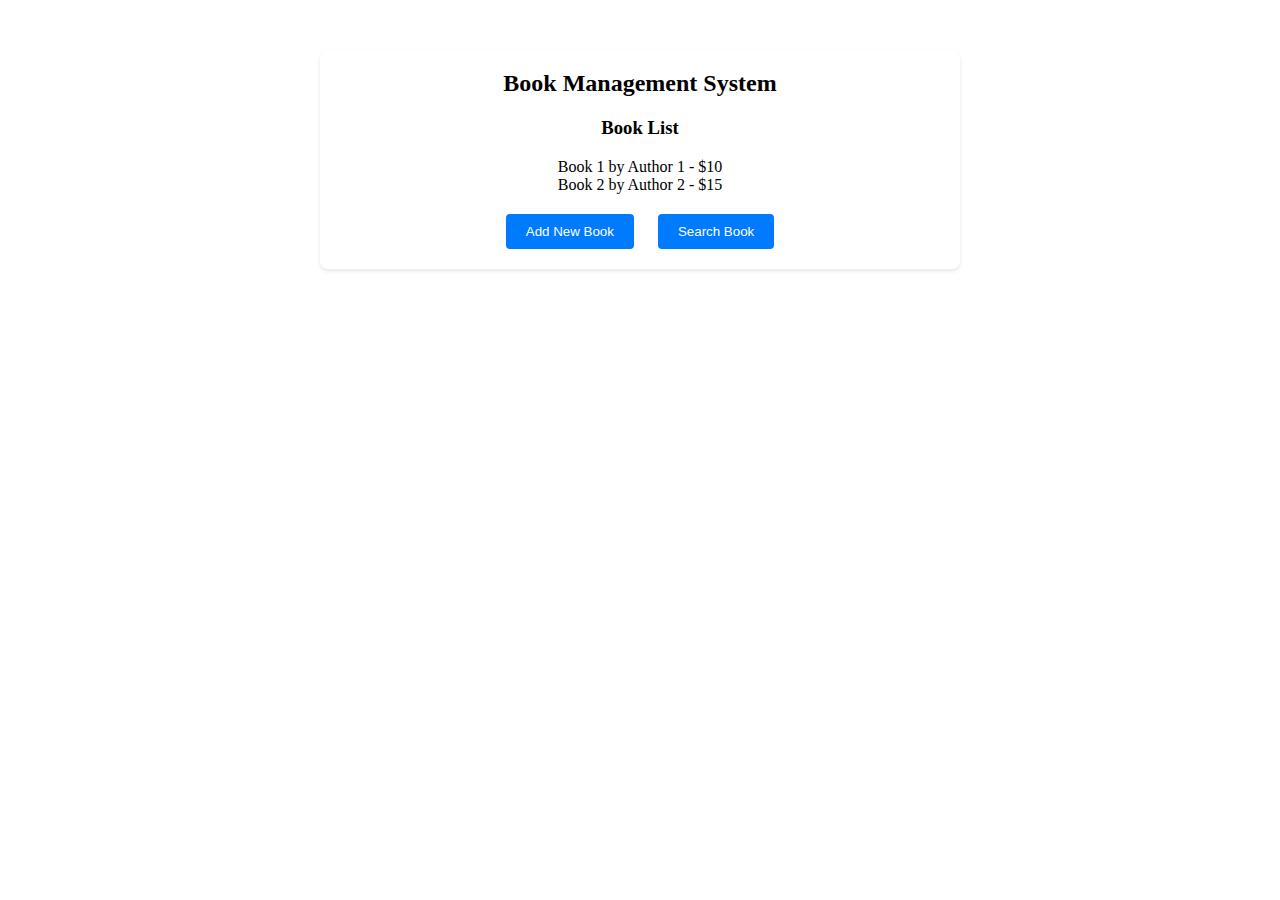
<file: js-final-testcase/book-list/index.html>
<!DOCTYPE html>
<html lang="en">
<head>
  <meta charset="UTF-8">
  <meta name="viewport" content="width=device-width, initial-scale=1.0">
  <title>Book Management</title>
  <link rel="stylesheet" href="assests/css/style.css">
</head>
<body>
  <div class="container">
    <h2>Book Management System</h2>
    <div id="book-list">
      <h3>Book List</h3>
      <ul id="books"></ul>
    </div>
    <div id="options">
      <button onclick="addBook()">Add New Book</button>
      <button onclick="searchBook()">Search Book</button>
    </div>
  </div>

  <script src="assests/js/script.js"></script>
</body>
</html>
</file>
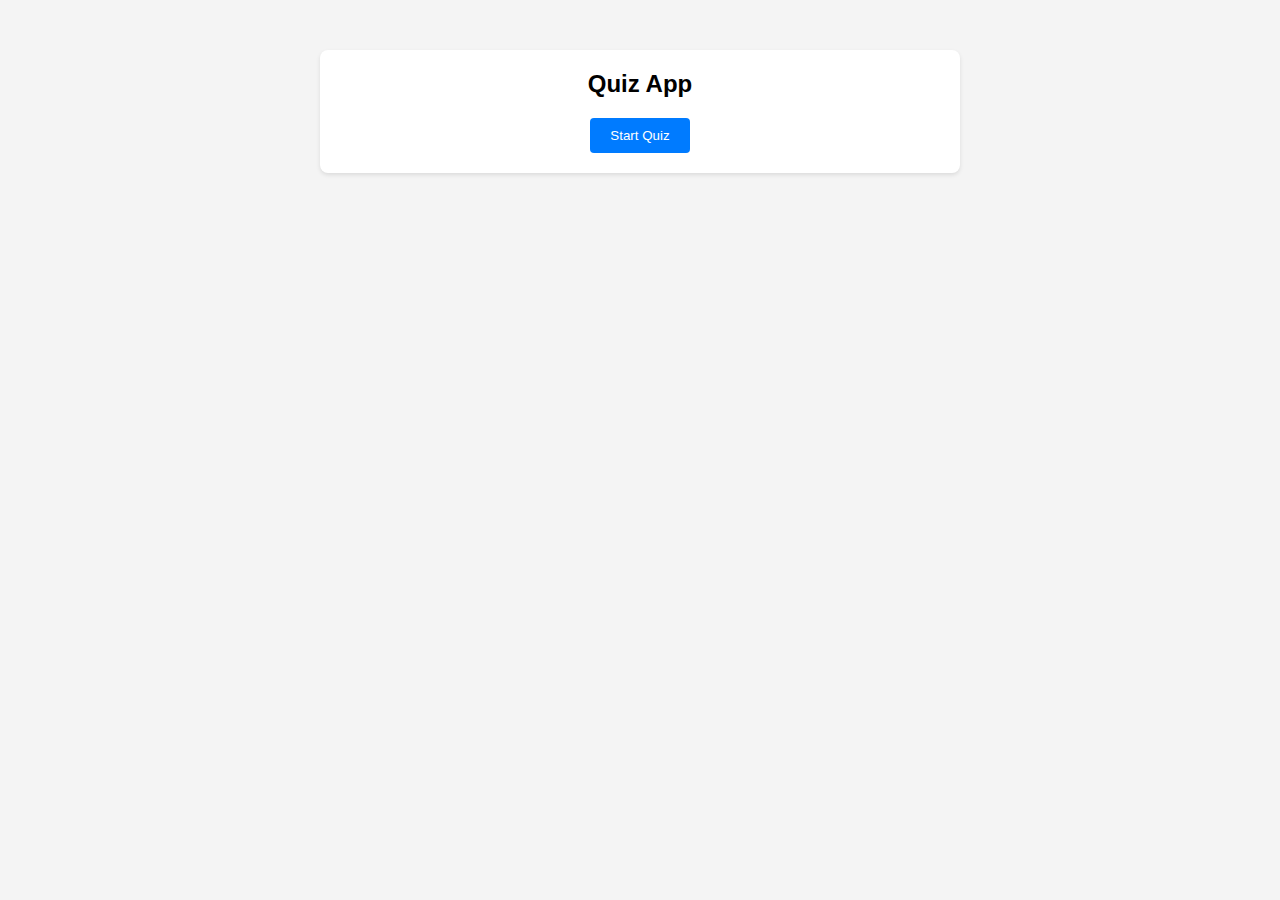
<file: js-final-testcase/quiz-js/index.html>
<!DOCTYPE html>
<html lang="en">
<head>
  <meta charset="UTF-8">
  <meta name="viewport" content="width=device-width, initial-scale=1.0">
  <title>Quiz App</title>
  <link rel="stylesheet" href="assests/css/style.css">
</head>
<body>
  <div class="quiz-container">
    <h2>Quiz App</h2>
    <div id="question"></div>
    <button id="start-btn">Start Quiz</button>
  </div>

  <script src="assests/js/script.js"></script>
</body>
</html>
</file>
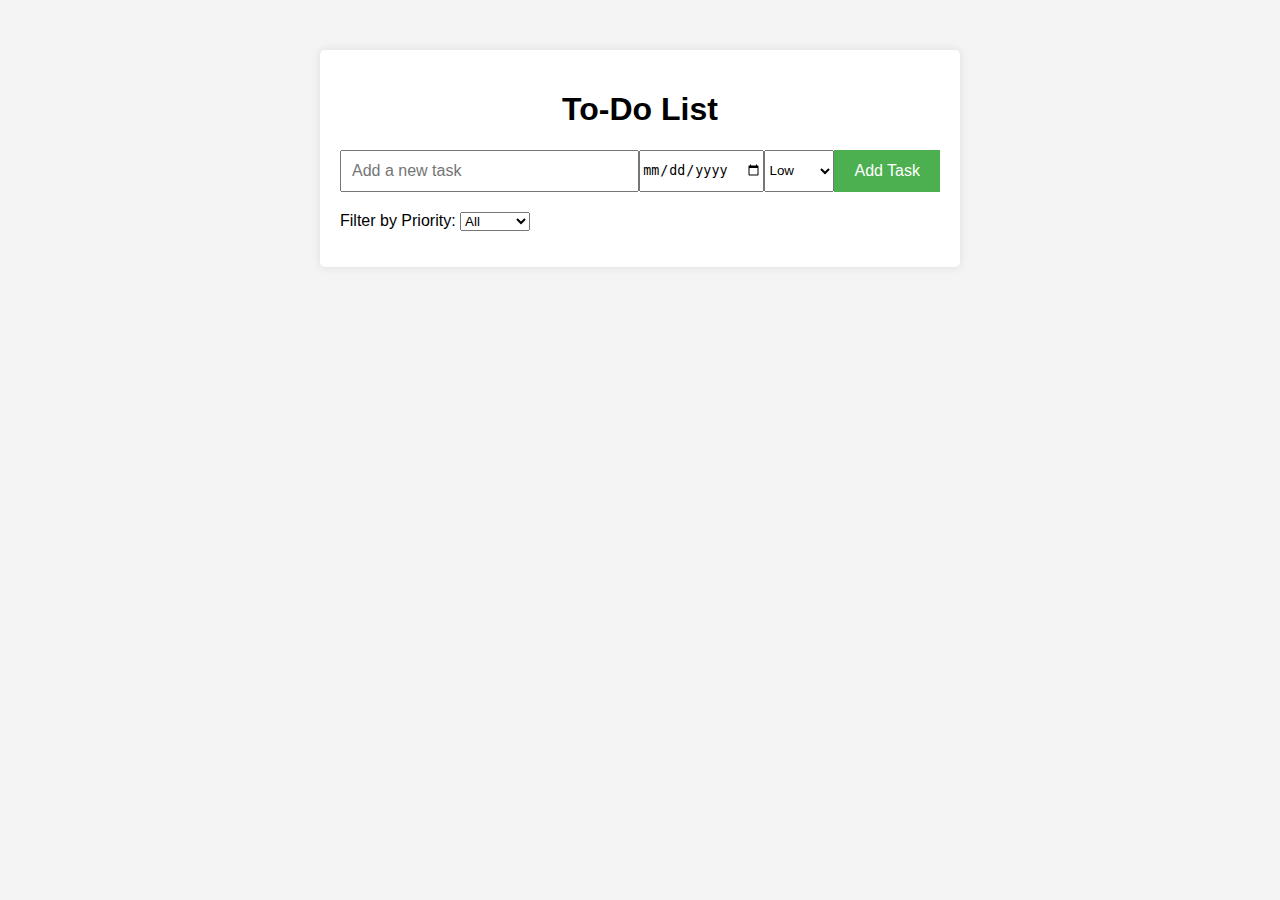
<file: js-final-testcase/to-do-list/index.html>
<!DOCTYPE html>
<html lang="en">
<head>
  <meta charset="UTF-8">
  <meta name="viewport" content="width=device-width, initial-scale=1.0">
  <title>To-Do List</title>
  <link rel="stylesheet" href="assests/css/style.css">
</head>
<body>
  <div class="container">
    <h1>To-Do List</h1>
    <form id="task-form">
      <input type="text" id="task-input" placeholder="Add a new task">
      <input type="date" id="due-date">
      <select id="priority">
        <option value="low">Low</option>
        <option value="medium">Medium</option>
        <option value="high">High</option>
      </select>
      <button type="submit">Add Task</button>
    </form>
    <div id="filters">
      <label>Filter by Priority:</label>
      <select id="priority-filter">
        <option value="all">All</option>
        <option value="low">Low</option>
        <option value="medium">Medium</option>
        <option value="high">High</option>
      </select>
    </div>
    <ul id="task-list"></ul>
  </div>
  
  <script src="assests/js/script.js"></script>
</body>
</html>
</file>
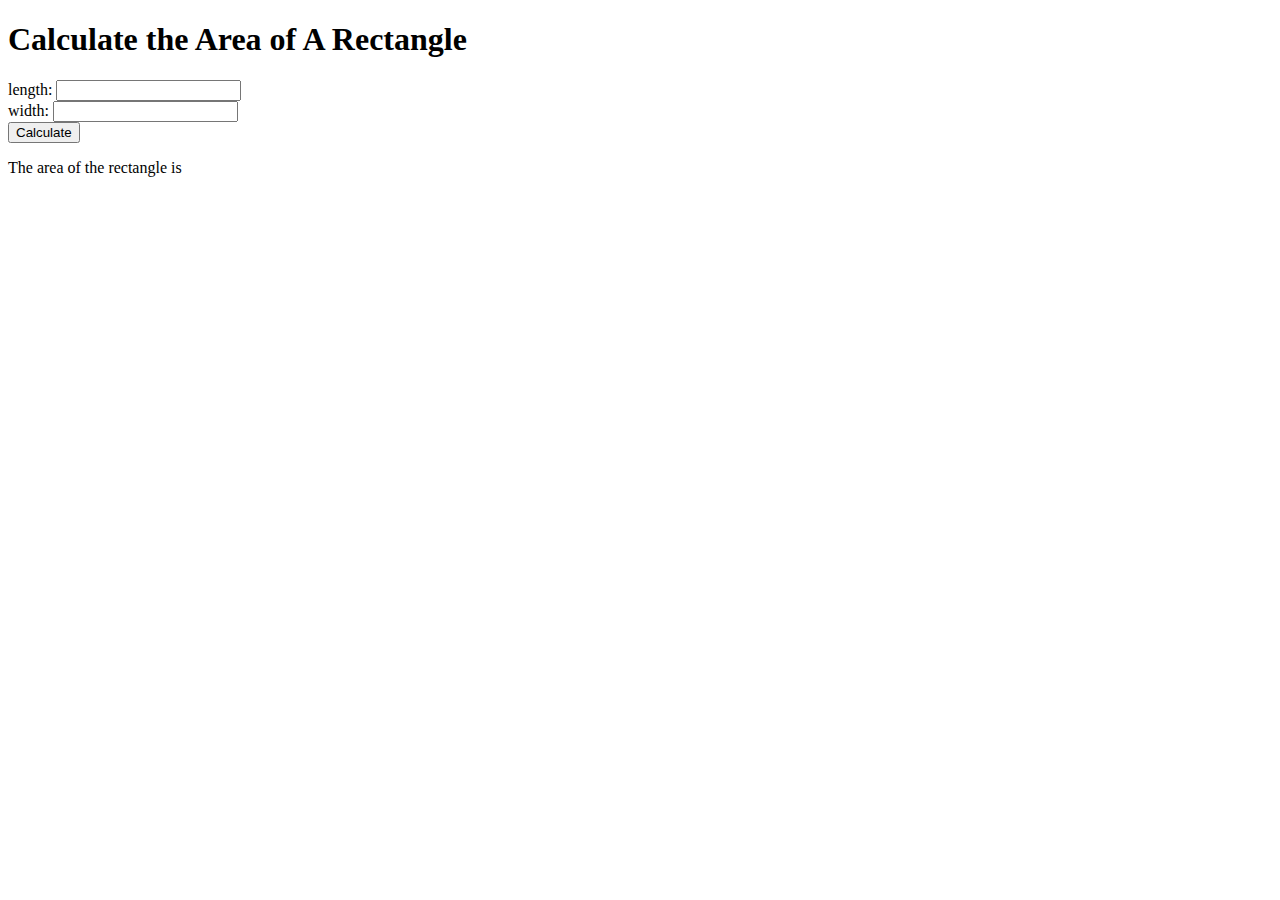
<file: js-final-testcase/js-exercise/area.html>
<!DOCTYPE html>
<html lang="en">
<head>
    <meta charset="UTF-8">
    <meta name="viewport" content="width=device-width, initial-scale=1.0">
    <title>Area and Perimeter</title>
</head>
<body>

  <h1>Calculate the Area of A Rectangle</h1>

  length: <input type="number" name="length" id="length"><br> 
  width: <input type="number" name="width" id="width"><br>
  <button onclick="area(document.getElementById('length').value,document.getElementById('width').value)">Calculate</button>
	<p>The area of the rectangle is <span id="output"></span></p>

  <script src="assests/js/script.js"></script>
</body>
</html>
</file>
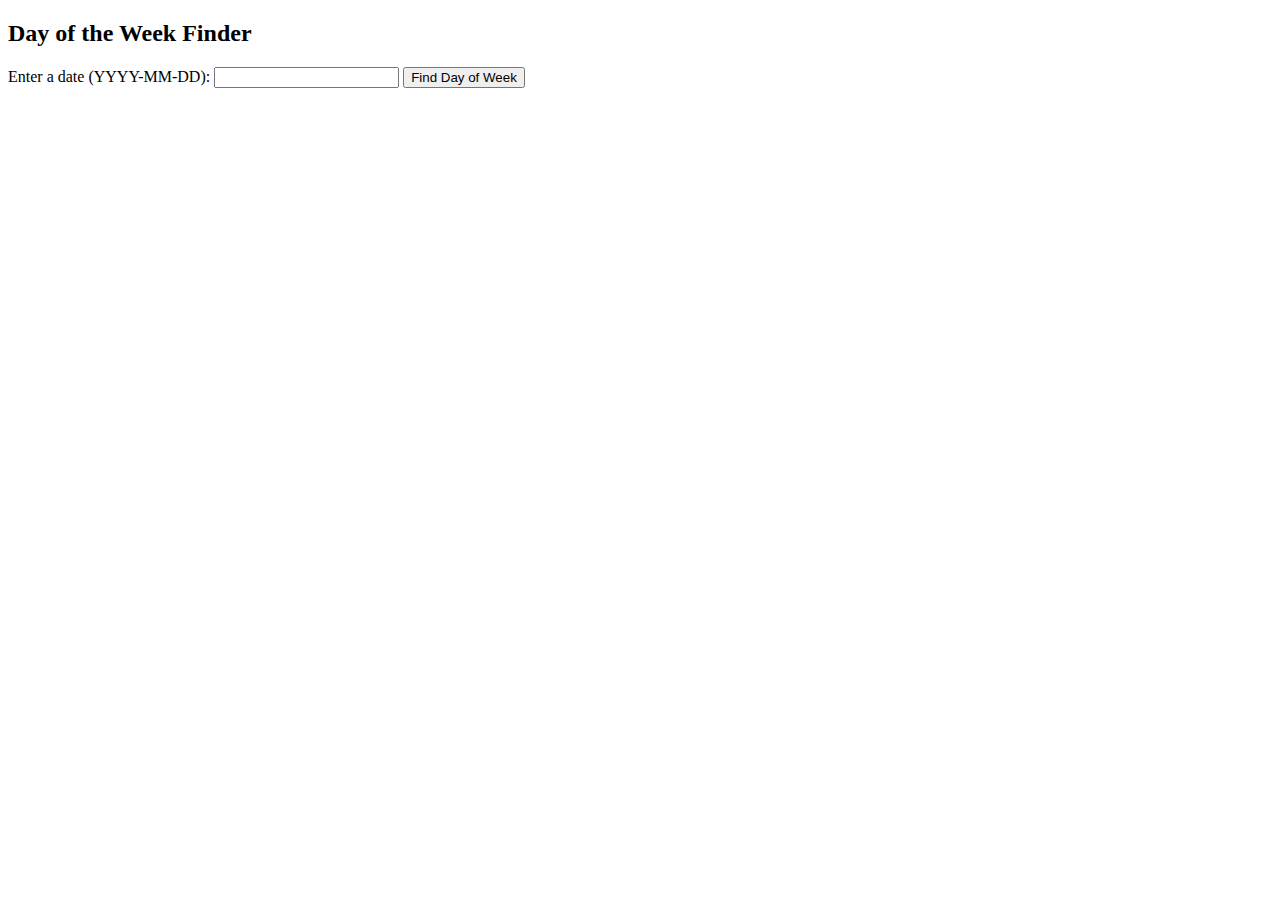
<file: js-final-testcase/js-exercise/date.html>
<!DOCTYPE html>
<html lang="en">
<head>
<meta charset="UTF-8">
<meta name="viewport" content="width=device-width, initial-scale=1.0">
<title>Day of the Week Finder</title>
</head>
<body>

<h2>Day of the Week Finder</h2>
<form id="dateForm">
  <label for="dateInput">Enter a date (YYYY-MM-DD):</label>
  <input type="text" id="dateInput" name="dateInput" required>
  <button type="button" onclick="findDayOfWeek()">Find Day of Week</button>
</form>

<p id="result"></p>

<script src="assests/js/date.js"></script>
</body>
</html>
</file>
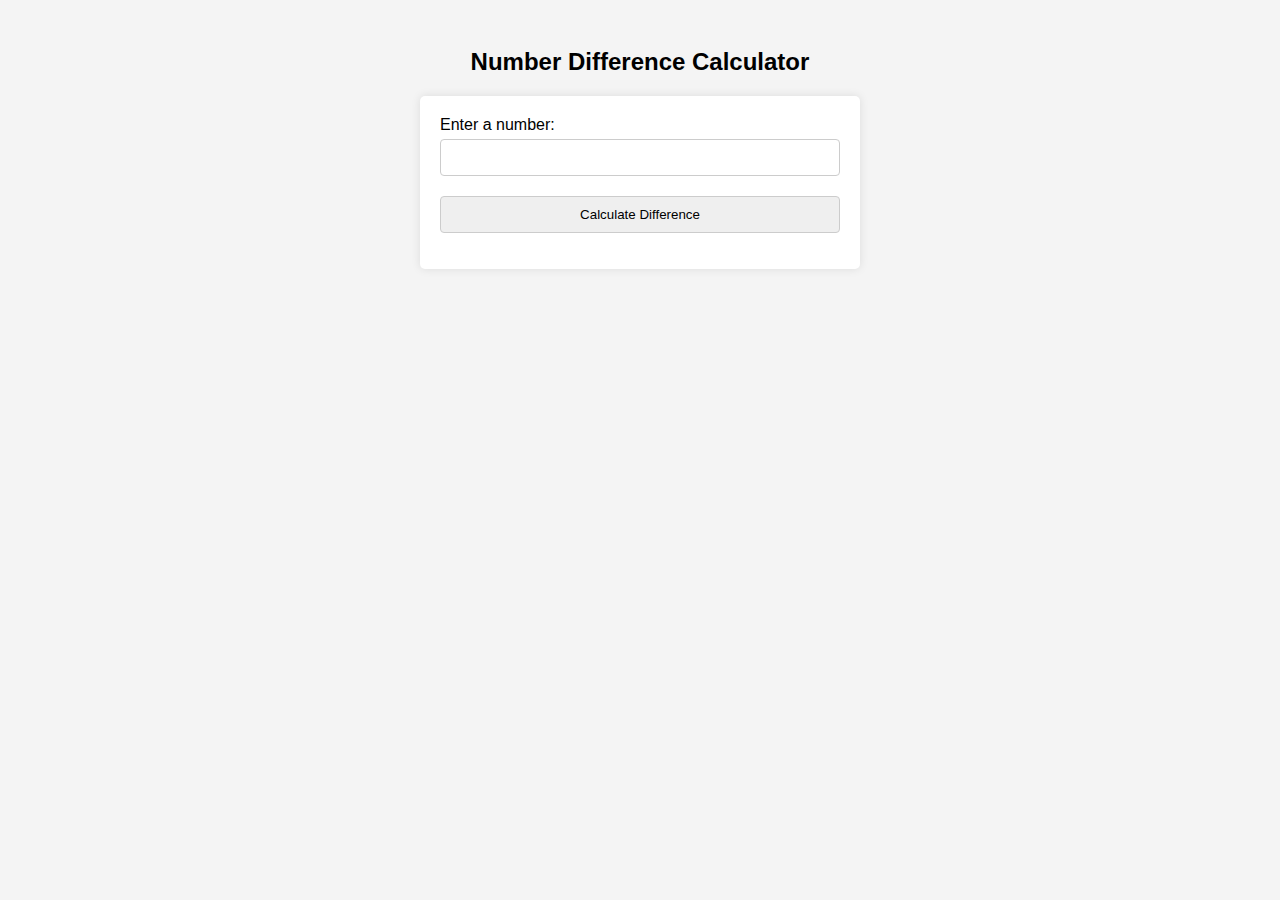
<file: js-final-testcase/js-exercise/diffcalc.html>
<!DOCTYPE html>
<html lang="en">
<head>
<meta charset="UTF-8">
<meta name="viewport" content="width=device-width, initial-scale=1.0">
<title>Number Difference Calculator</title>
<link rel="stylesheet" href="assests/css/diffcalc.css">
</head>
<body>

<h2>Number Difference Calculator</h2>
<form id="differenceForm">
  <div class="form-group">
    <label for="number">Enter a number:</label>
    <input type="number" id="number" name="number" required>
  </div>
  <button type="button" onclick="calculateDifference()">Calculate Difference</button>
  <p id="result"></p>
</form>

<script src="assests/js/diffcalc.js"></script>
</body>
</html>
</file>
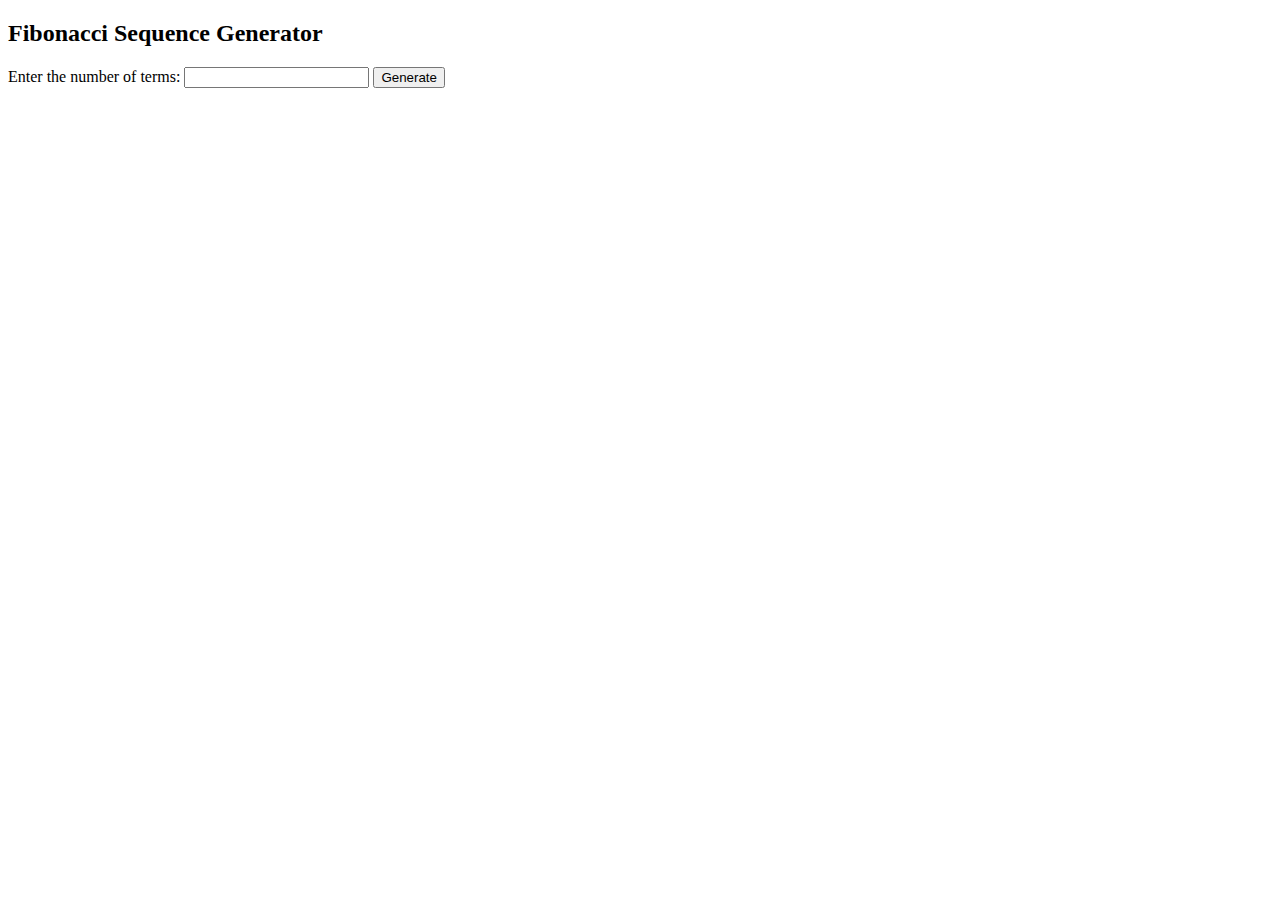
<file: js-final-testcase/js-exercise/fibonaci.html>
<!DOCTYPE html>
<html lang="en">
<head>
<meta charset="UTF-8">
<meta name="viewport" content="width=device-width, initial-scale=1.0">
<title>Fibonacci Sequence Generator</title>
</head>
<body>

<h2>Fibonacci Sequence Generator</h2>
<form>
  <label for="numTerms">Enter the number of terms:</label>
  <input type="number" id="numTerms" name="numTerms" min="1" required>
  <button type="button" onclick="generateFibonacci()">Generate</button>
</form>

<p id="fibonacciSequence"></p>

<script src="assests/js/fib.js"></script>
</body>
</html>
</file>
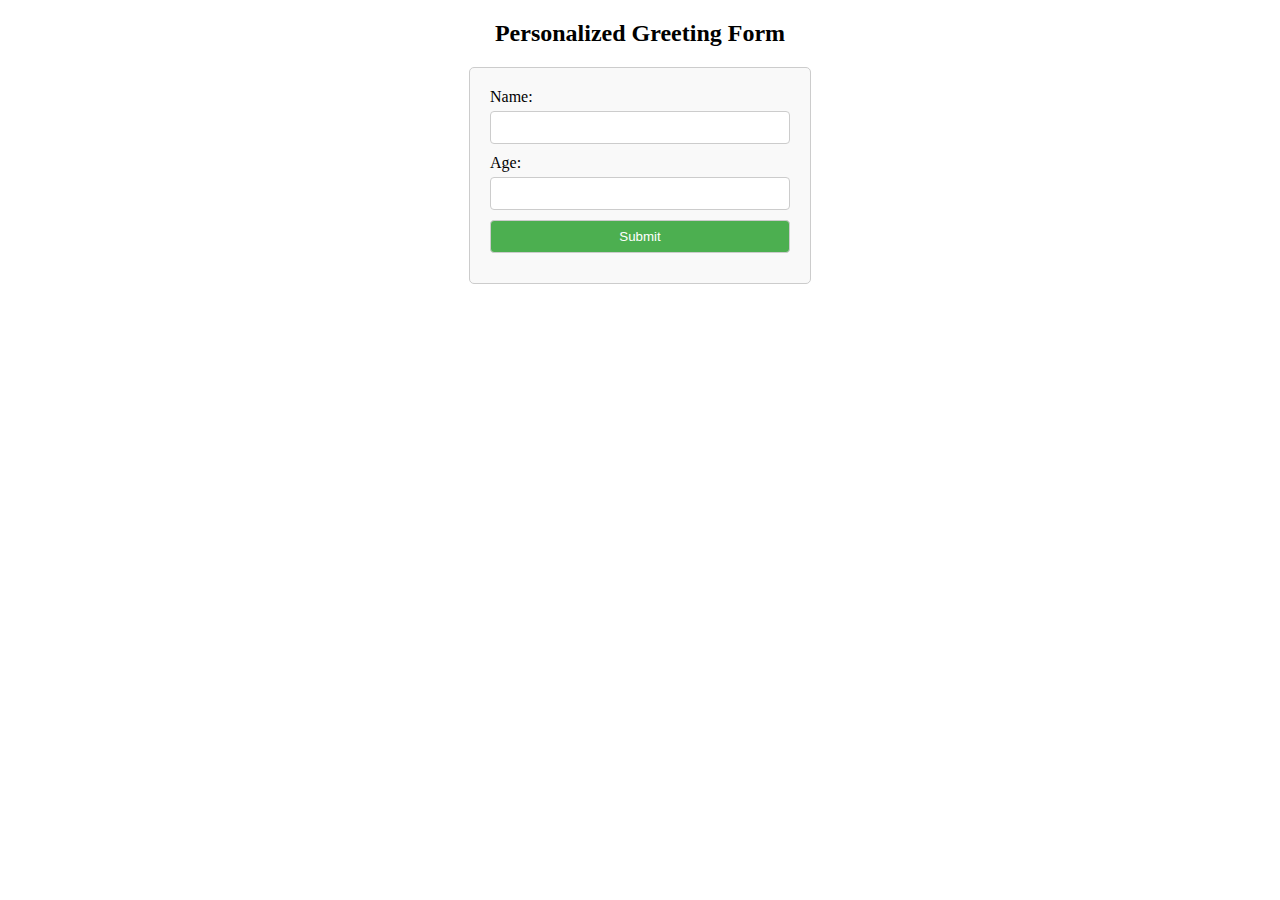
<file: js-final-testcase/js-exercise/form-greeting.html>
<!DOCTYPE html>
<html lang="en">
<head>
<meta charset="UTF-8">
<meta name="viewport" content="width=device-width, initial-scale=1.0">
<title>Personalized Greeting Form</title>
<link rel="stylesheet" href="assests/css/style.css">
</head>
<body>

<h2><center>Personalized Greeting Form</center></h2>
<form id="greetingForm">
  <label for="name">Name:</label>
  <input type="text" id="name" name="name" required><br>
  
  <label for="age">Age:</label>
  <input type="number" id="age" name="age" min="1" required><br>

  <button type="submit">Submit</button>
</form>

<script src="assests/js/greeting.js"></script>
</body>
</html>
</file>
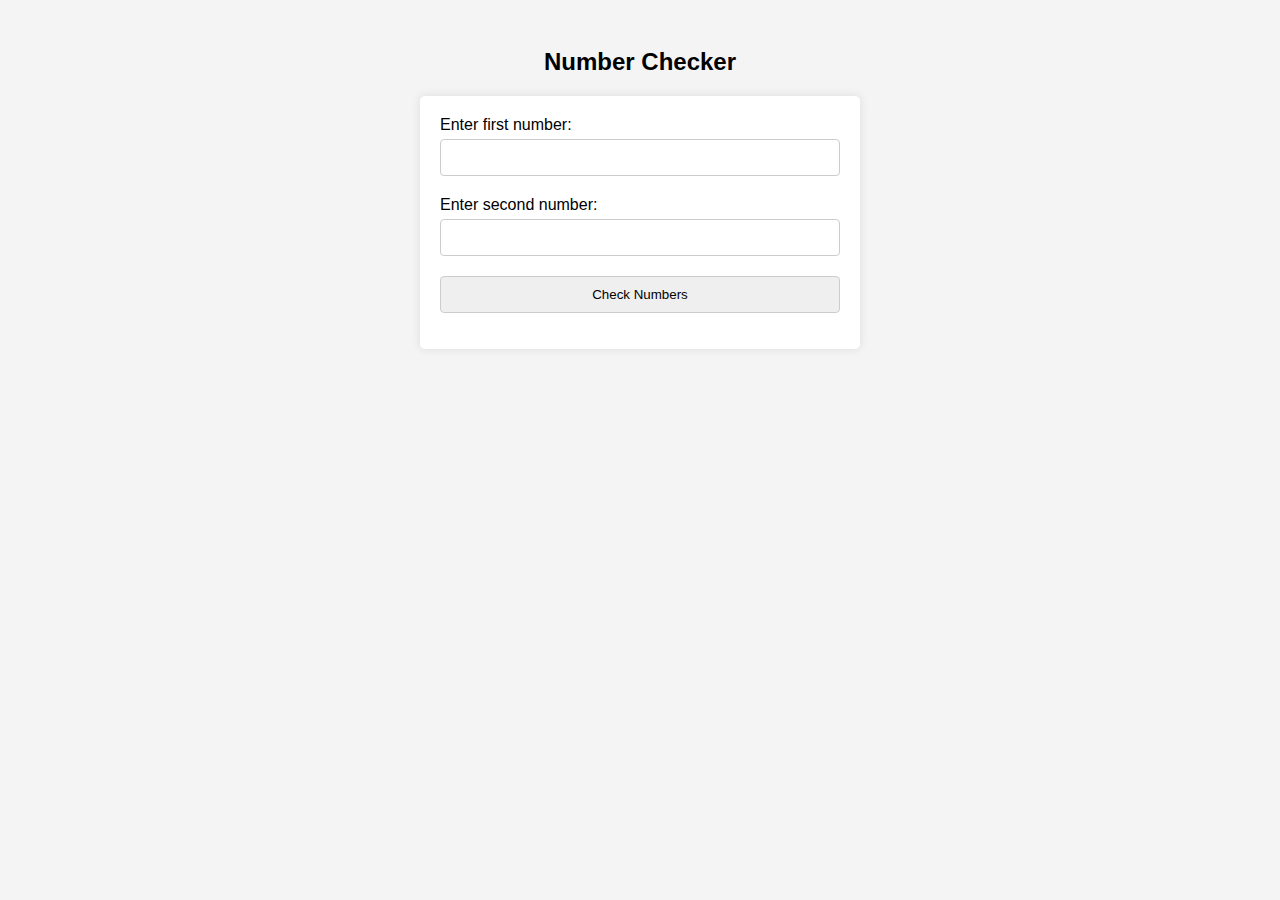
<file: js-final-testcase/js-exercise/numcheck.html>
<!DOCTYPE html>
<html lang="en">
<head>
<meta charset="UTF-8">
<meta name="viewport" content="width=device-width, initial-scale=1.0">
<title>Number Checker</title>
<link rel="stylesheet" href="assests/css/numbercheck.css">
</head>
<body>

<h2>Number Checker</h2>
<form id="numberForm">
  <div class="form-group">
    <label for="number1">Enter first number:</label>
    <input type="number" id="number1" name="number1" required>
  </div>
  <div class="form-group">
    <label for="number2">Enter second number:</label>
    <input type="number" id="number2" name="number2" required>
  </div>
  <button type="button" onclick="checkNumbers()">Check Numbers</button>
  <p id="result"></p>
</form>

<script src="assests/js/numbercheck.js"></script>
</body>
</html>
</file>
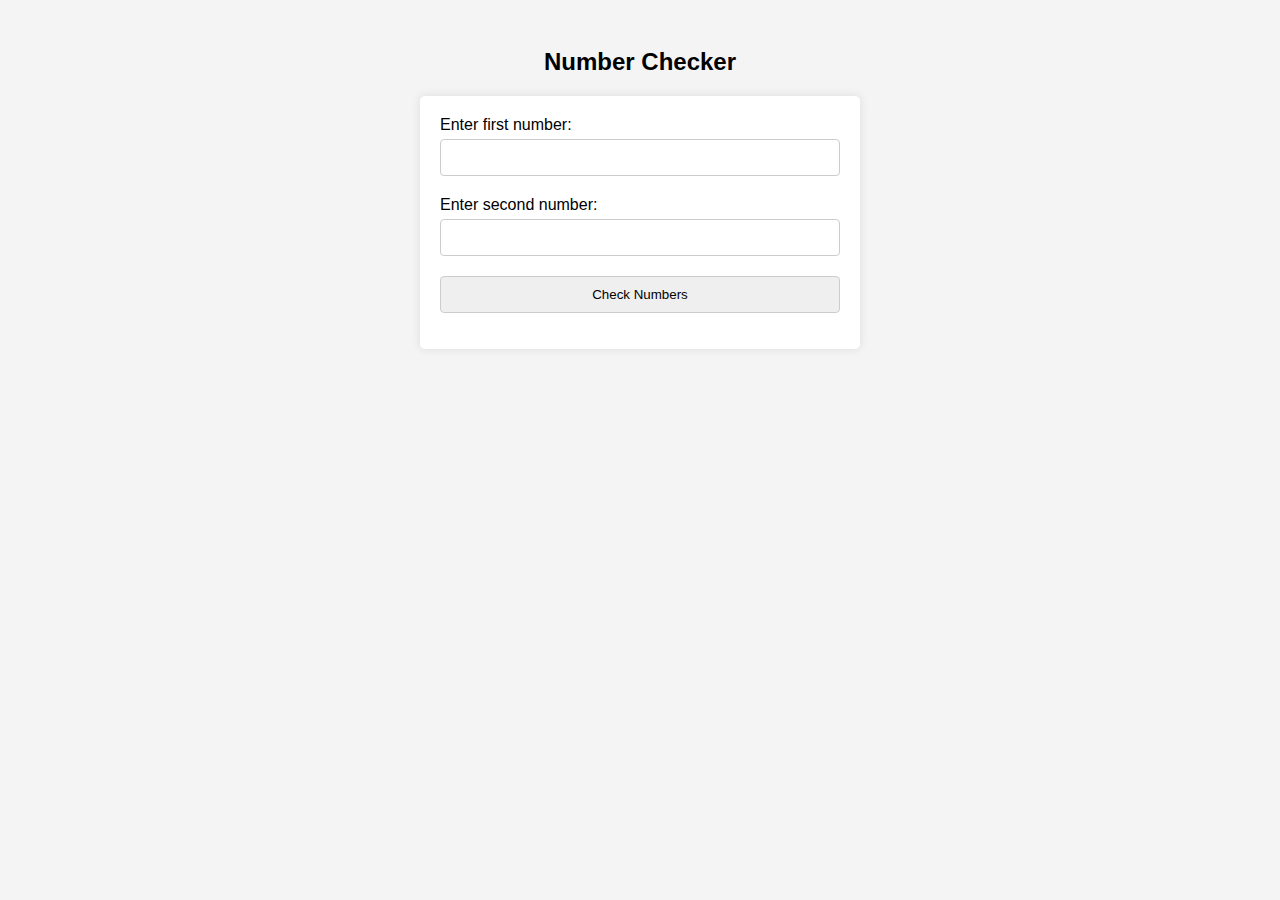
<file: js-final-testcase/js-exercise/postneg.html>
<!DOCTYPE html>
<html lang="en">
<head>
<meta charset="UTF-8">
<meta name="viewport" content="width=device-width, initial-scale=1.0">
<title>Number Checker</title>
<link rel="stylesheet" href="assests/css/postneg.css">
</head>
<body>

<h2>Number Checker</h2>
<form id="numberForm">
  <div class="form-group">
    <label for="number1">Enter first number:</label>
    <input type="number" id="number1" name="number1" required>
  </div>
  <div class="form-group">
    <label for="number2">Enter second number:</label>
    <input type="number" id="number2" name="number2" required>
  </div>
  <button type="button" onclick="checkNumbers()">Check Numbers</button>
  <p id="result"></p>
</form>

<script src="assests/js/postneg.js"></script>
</body>
</html>
</file>
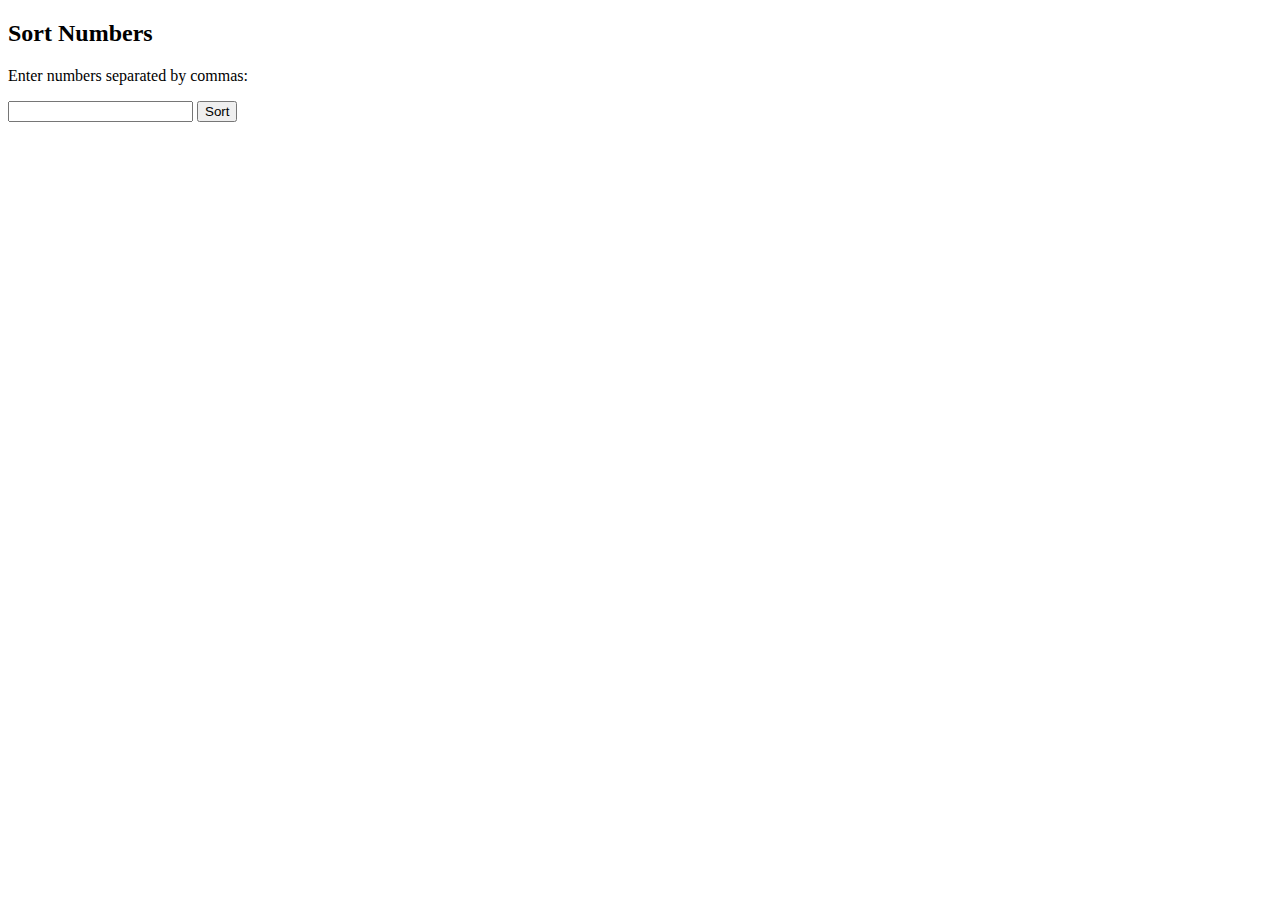
<file: js-final-testcase/js-exercise/sort.html>
<!DOCTYPE html>
<html lang="en">
<head>
  <meta charset="UTF-8">
  <meta name="viewport" content="width=device-width, initial-scale=1.0">
  <title>Sort Numbers</title>
</head>
<body>
  <div>
    <h2>Sort Numbers</h2>
    <p>Enter numbers separated by commas:</p>
    <input type="text" id="numbersInput">
    <button onclick="sortNumbers()">Sort</button>
    <p id="sortedResult"></p>
  </div>

  <script src="assests/js/sort.js"></script>
</body>
</html>
</file>
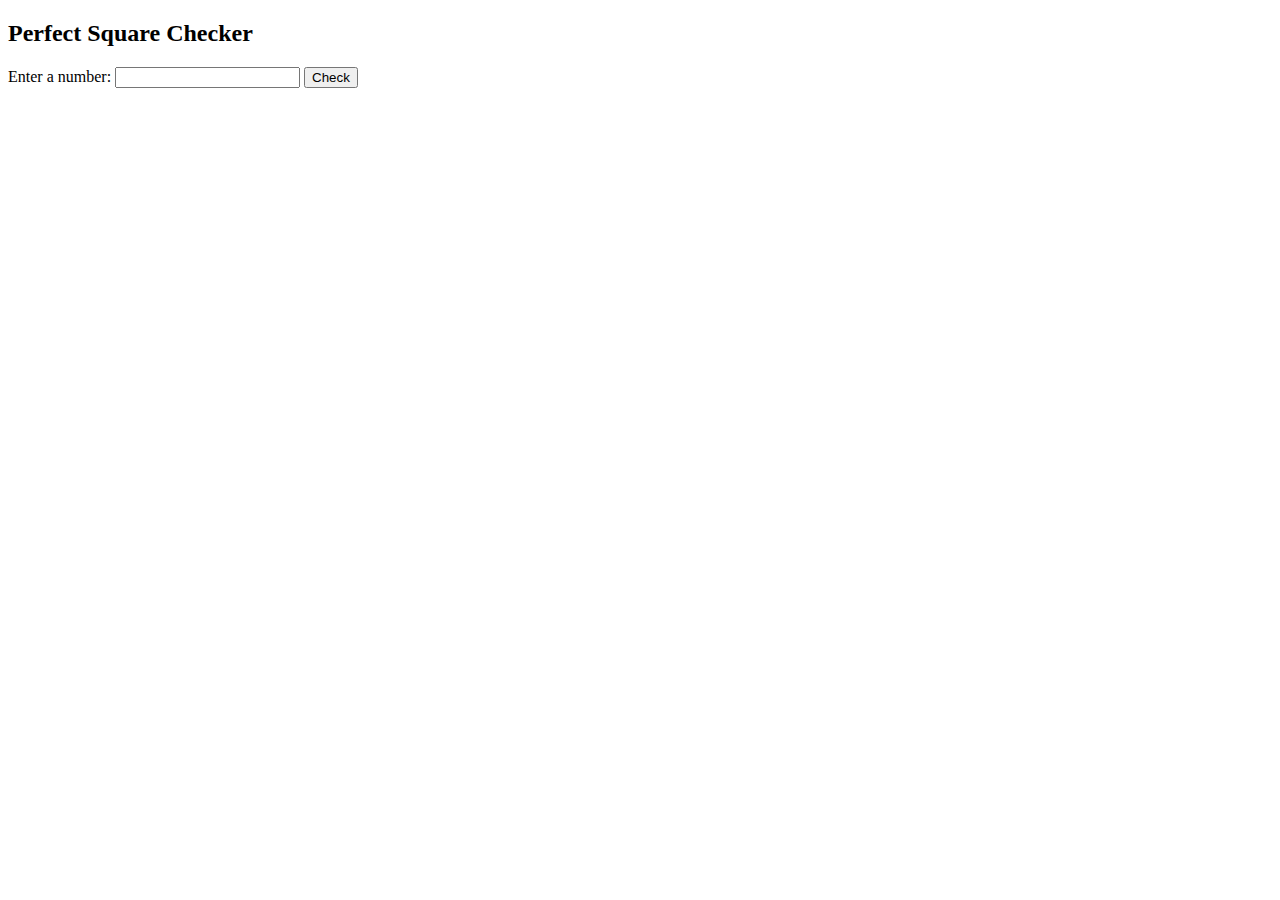
<file: js-final-testcase/js-exercise/square.html>
<!DOCTYPE html>
<html lang="en">
<head>
<meta charset="UTF-8">
<meta name="viewport" content="width=device-width, initial-scale=1.0">
<title>Perfect Square Checker</title>
</head>
<body>

<h2>Perfect Square Checker</h2>
<form id="perfectSquareForm">
  <label for="numberInput">Enter a number:</label>
  <input type="number" id="numberInput" name="numberInput" required>
  <button type="button" onclick="checkPerfectSquare()">Check</button>
  <p id="result"></p>
</form>

<script src="assests/js/square.js"></script>
</body>
</html>
</file>
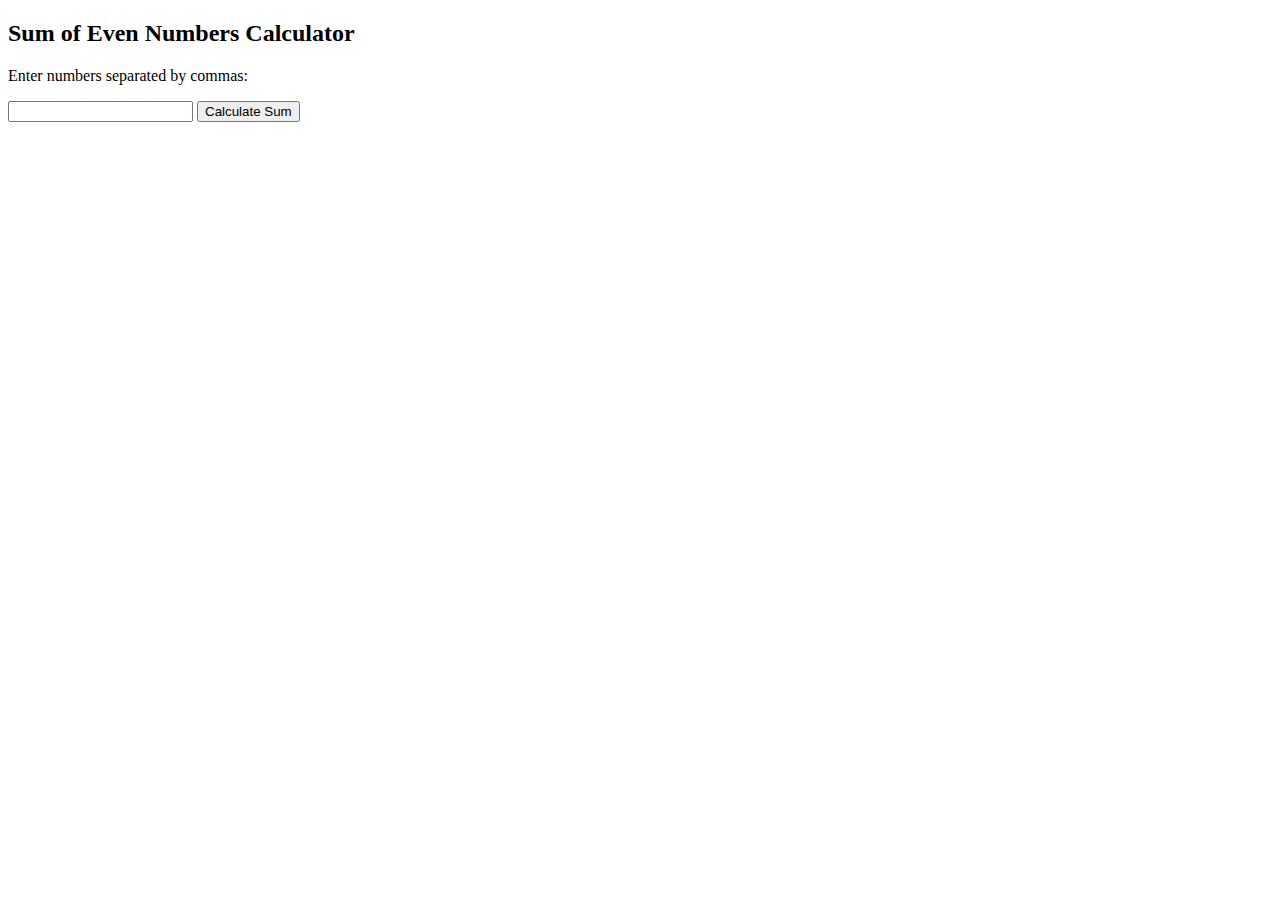
<file: js-final-testcase/js-exercise/sum.html>
<!DOCTYPE html>
<html lang="en">
<head>
  <meta charset="UTF-8">
  <meta name="viewport" content="width=device-width, initial-scale=1.0">
  <title>Sum of Even Numbers</title>
</head>
<body>
  <div>
    <h2>Sum of Even Numbers Calculator</h2>
    <p>Enter numbers separated by commas:</p>
    <input type="text" id="numbersInput">
    <button onclick="calculateSum()">Calculate Sum</button>
    <p id="result"></p>
  </div>

  <script src="assests/js/sum.js"></script>
</body>
</html>
</file>
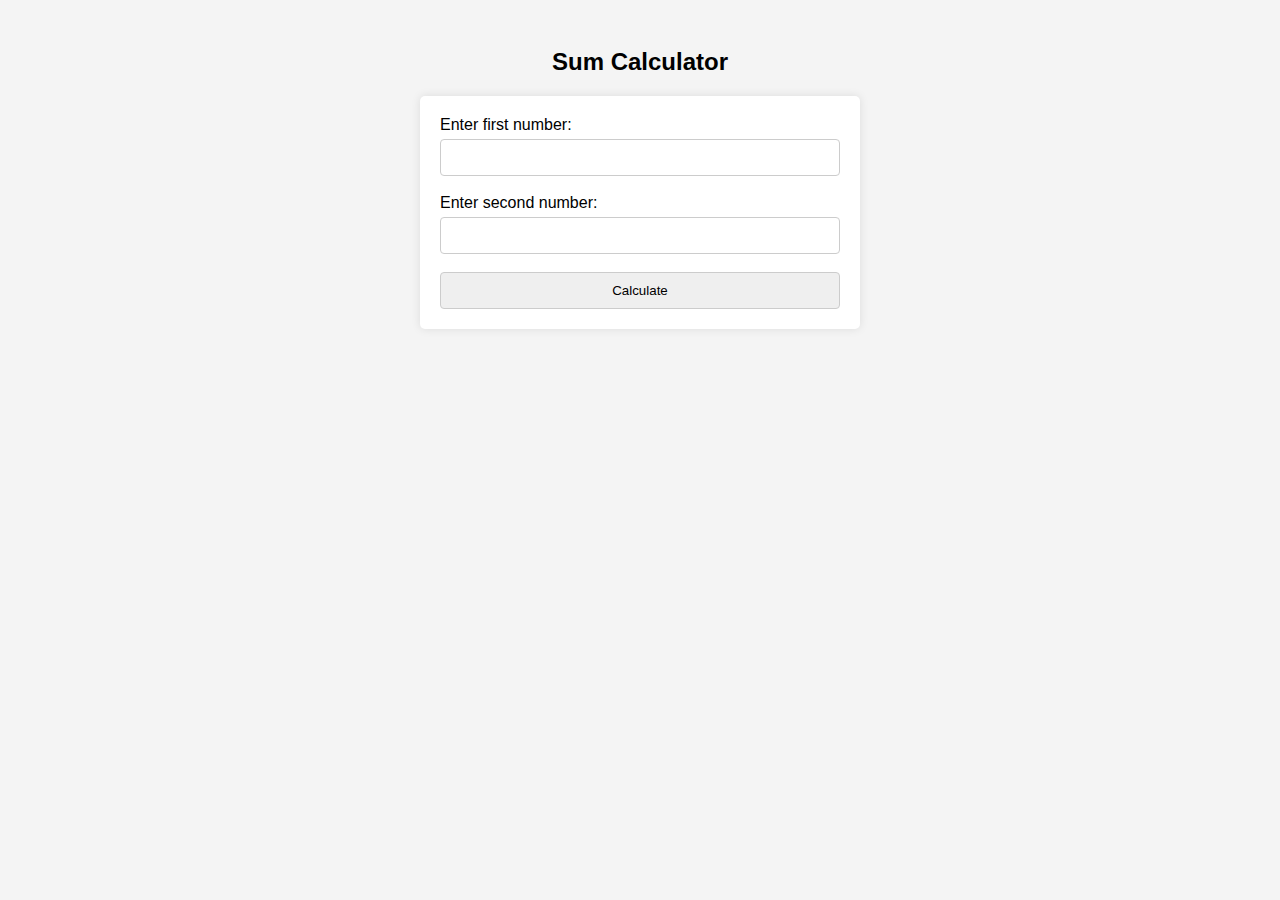
<file: js-final-testcase/js-exercise/triplesum.html>
<!DOCTYPE html>
<html lang="en">
<head>
<meta charset="UTF-8">
<meta name="viewport" content="width=device-width, initial-scale=1.0">
<title>Sum Calculator</title>
<link rel="stylesheet" href="assests/css/triplesum.css">
</head>
<body>

<h2>Sum Calculator</h2>
<form id="sumForm">
  <label for="num1">Enter first number:</label>
  <input type="number" id="num1" name="num1" required><br><br>
  
  <label for="num2">Enter second number:</label>
  <input type="number" id="num2" name="num2" required><br><br>

  <button type="button" onclick="calculateSum()">Calculate</button>
</form>

<p id="result"></p>

<script src="assests/js/triplesum.js"></script>
</body>
</html>
</file>
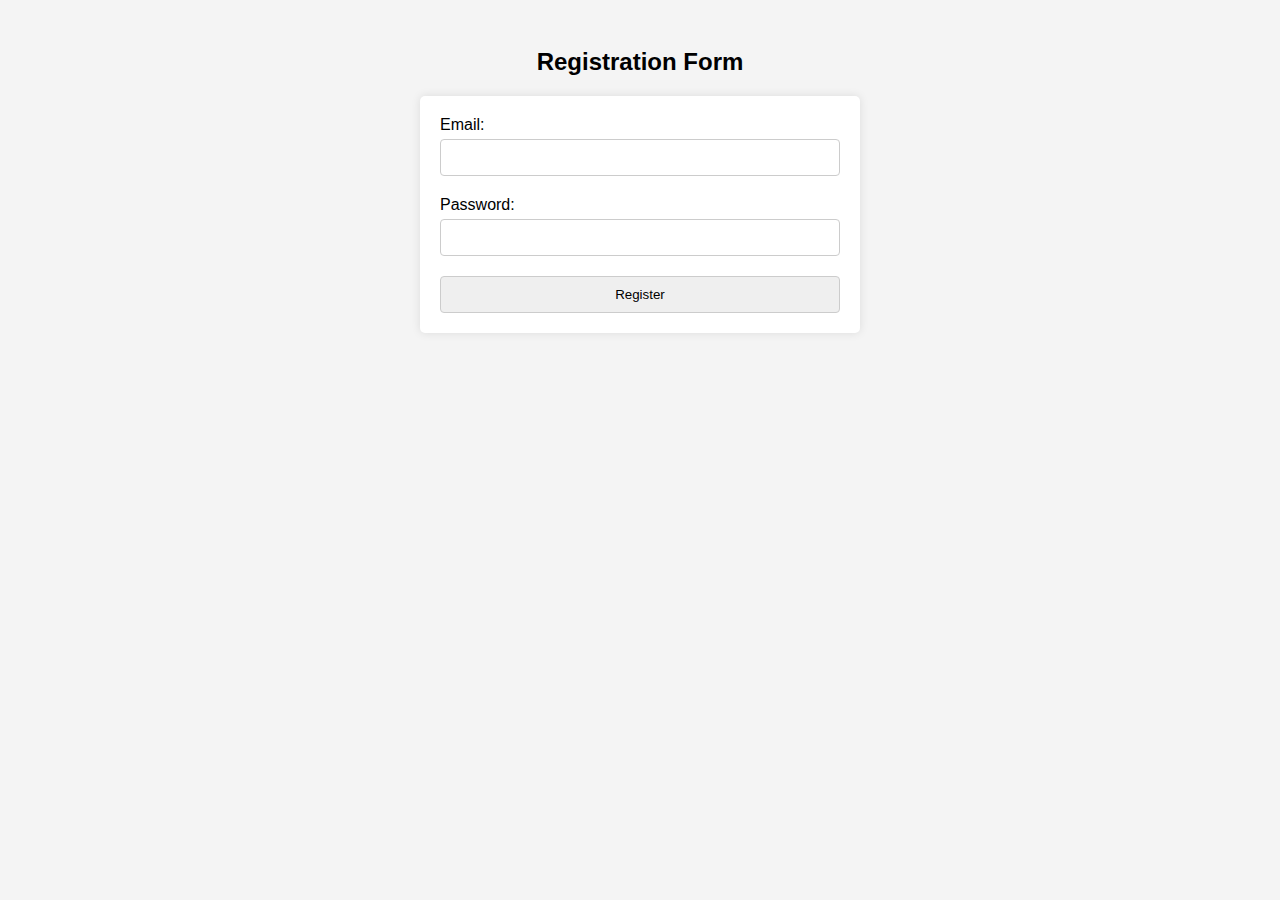
<file: js-final-testcase/js-exercise/validation.html>
<!DOCTYPE html>
<html lang="en">
<head>
<meta charset="UTF-8">
<meta name="viewport" content="width=device-width, initial-scale=1.0">
<title>Registration Form</title>
<link rel="stylesheet" href="assests/css/validation.css">
</head>
<body>

<h2>Registration Form</h2>
<form id="registrationForm">
  <div class="form-group">
    <label for="email">Email:</label>
    <input type="email" id="email" name="email" required>
    <span class="error" id="emailError"></span>
  </div>
  <div class="form-group">
    <label for="password">Password:</label>
    <input type="password" id="password" name="password" required>
    <span class="error" id="passwordError"></span>
  </div>
  <button type="submit">Register</button>
</form>

<script src="assests/js/validation.js"></script>
</body>
</html>
</file>
<file: js-final-testcase/book-list/assests/css/style.css>
.container {
    max-width: 600px;
    margin: 50px auto;
    padding: 20px;
    background-color: #fff;
    border-radius: 8px;
    box-shadow: 0 2px 4px rgba(0, 0, 0, 0.1);
    text-align: center;
  }
  
  h2 {
    margin-top: 0;
  }
  
  ul {
    list-style-type: none;
    padding: 0;
  }
  
  #options {
    margin-top: 20px;
  }
  
  button {
    padding: 10px 20px;
    margin: 0 10px;
    background-color: #007bff;
    color: #fff;
    border: none;
    border-radius: 4px;
    cursor: pointer;
  }
  
  button:hover {
    background-color: #0056b3;
  }
</file>
<file: js-final-testcase/quiz-js/assests/css/style.css>
body {
    font-family: Arial, sans-serif;
    background-color: #f4f4f4;
  }
  
  .quiz-container {
    max-width: 600px;
    margin: 50px auto;
    padding: 20px;
    background-color: #fff;
    border-radius: 8px;
    box-shadow: 0 2px 4px rgba(0, 0, 0, 0.1);
    text-align: center;
  }
  
  h2 {
    margin-top: 0;
  }
  
  #question {
    margin-bottom: 20px;
  }
  
  #start-btn {
    padding: 10px 20px;
    background-color: #007bff;
    color: #fff;
    border: none;
    border-radius: 4px;
    cursor: pointer;
  }
</file>
<file: js-final-testcase/to-do-list/assests/css/style.css>
body {
    font-family: Arial, sans-serif;
    background-color: #f4f4f4;
    margin: 0;
    padding: 0;
  }
  
  .container {
    max-width: 600px;
    margin: 50px auto;
    background-color: #fff;
    padding: 20px;
    border-radius: 5px;
    box-shadow: 0 0 10px rgba(0, 0, 0, 0.1);
  }
  
  h1 {
    text-align: center;
  }
  
  form {
    display: flex;
    margin-bottom: 20px;
  }
  
  form input[type="text"] {
    flex: 1;
    padding: 10px;
    font-size: 16px;
  }
  
  form button {
    padding: 10px 20px;
    font-size: 16px;
    background-color: #4caf50;
    color: #fff;
    border: none;
    cursor: pointer;
  }
  
  form button:hover {
    background-color: #45a049;
  }
  
  ul {
    list-style-type: none;
    padding: 0;
  }
  
  li {
    display: flex;
    align-items: center;
    padding: 10px;
    border-bottom: 1px solid #ddd;
  }
  
  li:last-child {
    border-bottom: none;
  }
  
  .complete {
    text-decoration: line-through;
    color: #999;
  }
</file>
<file: js-final-testcase/js-exercise/assests/css/diffcalc.css>
body {
    font-family: Arial, sans-serif;
    background-color: #f4f4f4;
    padding: 20px;
  }
  
  h2 {
    text-align: center;
  }
  
  form {
    max-width: 400px;
    margin: 0 auto;
    background: #fff;
    padding: 20px;
    border-radius: 5px;
    box-shadow: 0 0 10px rgba(0, 0, 0, 0.1);
  }
  
  .form-group {
    margin-bottom: 20px;
  }
  
  label {
    display: block;
    margin-bottom: 5px;
  }
  
  input[type="number"],
  button {
    width: 100%;
    padding: 10px;
    border: 1px solid #ccc;
    border-radius: 4px;
    box-sizing: border-box;
  }
</file>
<file: js-final-testcase/js-exercise/assests/css/style.css>
form {
    width: 300px;
    margin: 0 auto;
    padding: 20px;
    border: 1px solid #ccc;
    border-radius: 5px;
    background-color: #f9f9f9;
  }
  
 
  label {
    display: block;
    margin-bottom: 5px;
  }
  
  input[type="text"],
  input[type="number"],
  button {
    width: 100%;
    padding: 8px;
    margin-bottom: 10px;
    border: 1px solid #ccc;
    border-radius: 4px;
    box-sizing: border-box;
  }
  

  button {
    background-color: #4CAF50;
    color: white;
    cursor: pointer;
  }
  
  button:hover {
    background-color: #45a049;
  }
  
  button:active {
    background-color: #3e8e41;
  }
  

  .alert {
    padding: 20px;
    background-color: #f44336;
    color: white;
    border-radius: 5px;
    margin-bottom: 15px;
  }
  

  .alert.success {
    background-color: #4CAF50;
  }
</file>
<file: js-final-testcase/js-exercise/assests/css/numbercheck.css>
body {
    font-family: Arial, sans-serif;
    background-color: #f4f4f4;
    padding: 20px;
  }
  
  h2 {
    text-align: center;
  }
  
  form {
    max-width: 400px;
    margin: 0 auto;
    background: #fff;
    padding: 20px;
    border-radius: 5px;
    box-shadow: 0 0 10px rgba(0, 0, 0, 0.1);
  }
  
  .form-group {
    margin-bottom: 20px;
  }
  
  label {
    display: block;
    margin-bottom: 5px;
  }
  
  input[type="number"],
  button {
    width: 100%;
    padding: 10px;
    border: 1px solid #ccc;
    border-radius: 4px;
    box-sizing: border-box;
  }
</file>
<file: js-final-testcase/js-exercise/assests/css/postneg.css>
body {
    font-family: Arial, sans-serif;
    background-color: #f4f4f4;
    padding: 20px;
  }
  
  h2 {
    text-align: center;
  }
  
  form {
    max-width: 400px;
    margin: 0 auto;
    background: #fff;
    padding: 20px;
    border-radius: 5px;
    box-shadow: 0 0 10px rgba(0, 0, 0, 0.1);
  }
  
  .form-group {
    margin-bottom: 20px;
  }
  
  label {
    display: block;
    margin-bottom: 5px;
  }
  
  input[type="number"],
  button {
    width: 100%;
    padding: 10px;
    border: 1px solid #ccc;
    border-radius: 4px;
    box-sizing: border-box;
  }
</file>
<file: js-final-testcase/js-exercise/assests/css/triplesum.css>
body {
    font-family: Arial, sans-serif;
    background-color: #f4f4f4;
    padding: 20px;
  }
  
  h2 {
    text-align: center;
  }
  
  form {
    max-width: 400px;
    margin: 0 auto;
    background: #fff;
    padding: 20px;
    border-radius: 5px;
    box-shadow: 0 0 10px rgba(0, 0, 0, 0.1);
  }
  
  .form-group {
    margin-bottom: 20px;
  }
  
  label {
    display: block;
    margin-bottom: 5px;
  }
  
  input[type="number"],
  button {
    width: 100%;
    padding: 10px;
    border: 1px solid #ccc;
    border-radius: 4px;
    box-sizing: border-box;
  }
  
  #error-message {
    color: #ff0000;
    font-size: 14px;
    text-align: center;
  }
</file>
<file: js-final-testcase/js-exercise/assests/css/validation.css>
body {
    font-family: Arial, sans-serif;
    background-color: #f4f4f4;
    padding: 20px;
  }
  
  h2 {
    text-align: center;
  }
  
  form {
    max-width: 400px;
    margin: 0 auto;
    background: #fff;
    padding: 20px;
    border-radius: 5px;
    box-shadow: 0 0 10px rgba(0, 0, 0, 0.1);
  }
  
  .form-group {
    margin-bottom: 20px;
  }
  
  label {
    display: block;
    margin-bottom: 5px;
  }
  
  input[type="email"],
  input[type="password"],
  button {
    width: 100%;
    padding: 10px;
    border: 1px solid #ccc;
    border-radius: 4px;
    box-sizing: border-box;
  }
  
  .error {
    color: #ff0000;
    font-size: 14px;
  }
</file>
